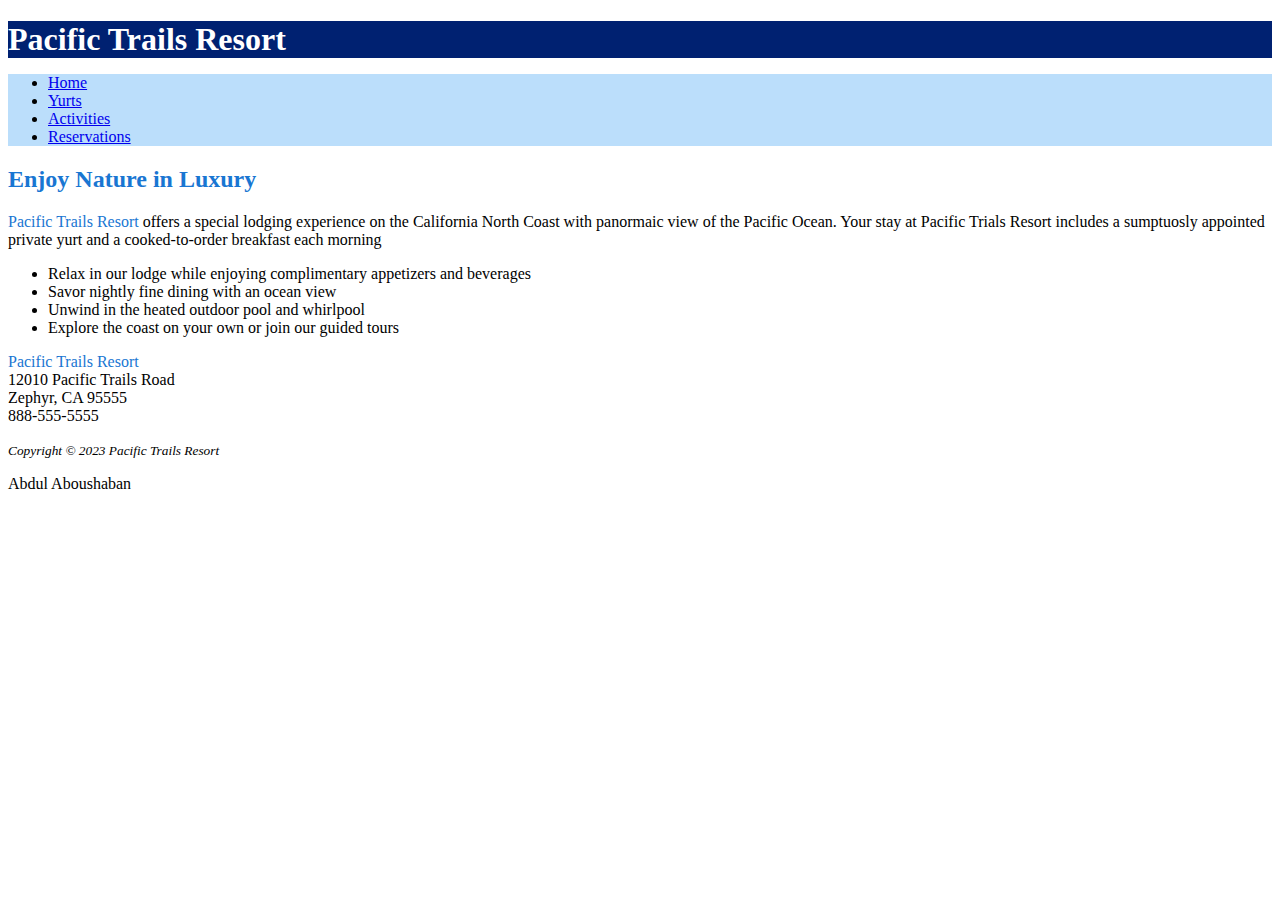
<file: index.html>
<!DOCTYPE html>
<html lang="en">
<head>
    <meta charset="UTF-8">
    <meta http-equiv="X-UA-Compatible" content="IE=edge">
    <meta name="viewport" content="width=device-width, initial-scale=1.0">
    <title>Pacific Trails Resort</title>
    <link rel="stylesheet" href="pacific.css">
</head>
<body>
  <header>
    <h1>Pacific Trails Resort</h1>
  </header>
  <!-- nav>ul*4>a -->
  <nav>
    <ul>
    <li><a href="index.html">Home</a></li>
    <li><a href="yurts.html">Yurts</a></li>
    <li><a href="activities.html">Activities</a></li>
    <li><a href="reservations.html">Reservations</a></li>
  </ul>
</nav>

<!-- main>h2{}+p{} -->
<main>
    <h2>Enjoy Nature in Luxury</h2>
    <p><span class="resort">Pacific Trails Resort</span> offers a special lodging experience on the California North Coast with panormaic view of the Pacific Ocean. Your stay at Pacific Trials Resort includes a sumptuosly appointed private yurt and a cooked-to-order breakfast each morning</p>

    <!-- ul>li*4 -->
    <ul>
        <li>Relax in our lodge while enjoying complimentary appetizers and beverages</li>
        <li>Savor nightly fine dining with an ocean view</li>
        <li>Unwind in the heated outdoor pool and whirlpool</li>
        <li>Explore the coast on your own or join our guided tours</li>
    </ul>
    <!-- div>p -->
    <div id="contact">
        <p><span class="resort">Pacific Trails Resort</span> <br>
        12010 Pacific Trails Road <br>
    Zephyr, CA 95555 <br>
888-555-5555</p>
    </div>
</main>

<!-- footer>p*2 -->
<footer>
    <p><small><i>Copyright &copy; 2023 Pacific Trails Resort </i></small></p>
    <p>Abdul Aboushaban</p>
</footer>
</body>
</html>
</file>
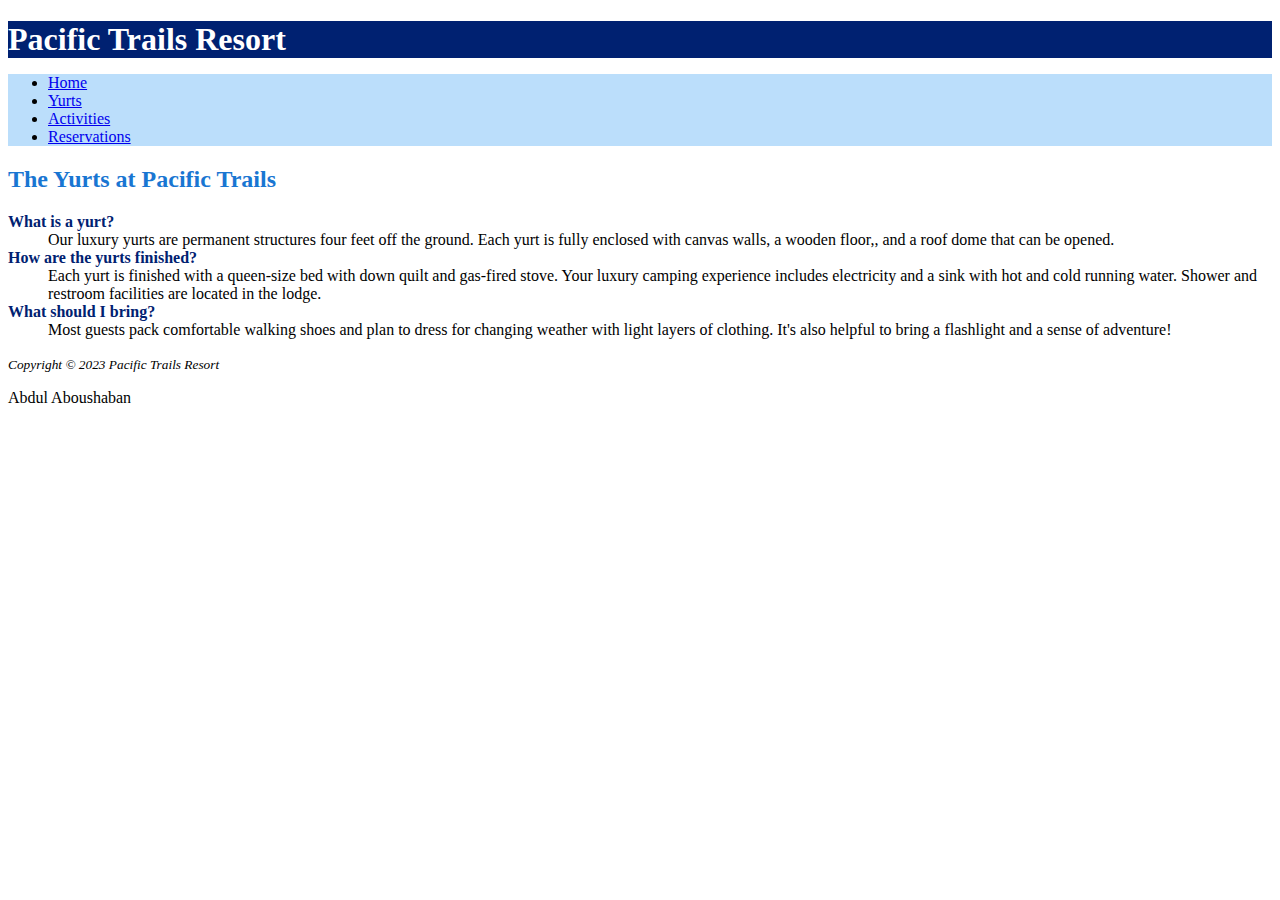
<file: yurts.html>
<!DOCTYPE html>
<html lang="en">
<head>
    <meta charset="UTF-8">
    <meta http-equiv="X-UA-Compatible" content="IE=edge">
    <meta name="viewport" content="width=device-width, initial-scale=1.0">
    <title>Pacific Trails Resort :: Yurts</title>
    <link rel="stylesheet" href="pacific.css">
</head>
<body>
  <header>
    <h1>Pacific Trails Resort</h1>
  </header>
  <!-- nav>ul*4>a -->
  <nav>
    <ul>
    <li><a href="index.html">Home</a></li>
    <li><a href="yurts.html">Yurts</a></li>
    <li><a href="activities.html">Activities</a></li>
    <li><a href="reservations.html">Reservations</a></li>
  </ul>
</nav>

<!-- main>h2{}+p{} -->
<main>
    <h2>The Yurts at Pacific Trails</h2>
    <!-- dl>(dt+dd)*3 -->
    <dl>
        <dt><strong>What is a yurt?</strong></dt>
        <dd>Our luxury yurts are permanent structures four feet off the ground. Each yurt is fully enclosed with canvas walls, a wooden floor,, and a roof dome that can be opened. </dd>
        <dt><strong>How are the yurts finished?</strong></dt>
        <dd>Each yurt is finished with a queen-size bed with down quilt and gas-fired stove. Your luxury camping experience includes electricity and a sink with hot and cold running water. Shower and restroom facilities are located in the lodge. </dd>
        <dt><strong>What should I bring?</strong></dt>
        <dd>Most guests pack comfortable walking shoes and plan to dress for changing weather with light layers of clothing. It's also helpful to bring a flashlight and a sense of adventure!</dd>
    </dl>
   
</main>

<!-- footer>p*2 -->
<footer>
    <p><small><i>Copyright &copy; 2023 Pacific Trails Resort </i></small></p>
    <p>Abdul Aboushaban</p>
</footer>
</body>
</html>
</file>
<file: pacific.css>
body{background-color: #fff;
color: 555px #000;}
header{background-color: #002171;
color: #fff;}
nav {
    background-color: #bbdefb;
}
h1{
    margin-bottom: 0;
}
h2 {
    color: #1976d2;
}
dt {
    color: #002171;
}
.resort {
    color: #1976d2;
}
</file>
